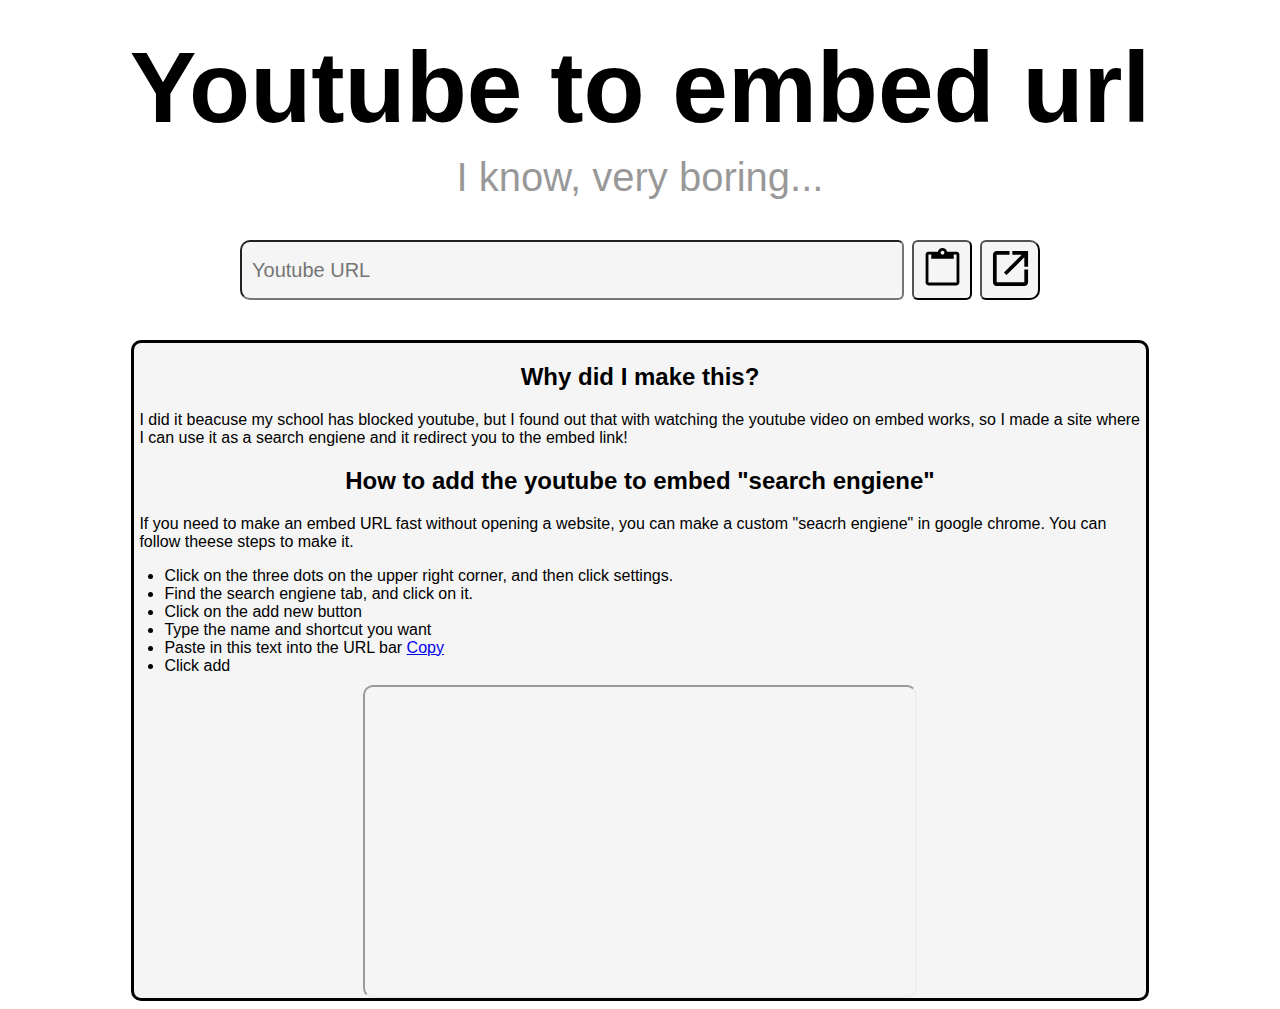
<file: index.html>
<!DOCTYPE html>
<html lang="en">
  <head>
    <meta charset="UTF-8" />
    <meta name="viewport" content="width=device-width, initial-scale=1" />
    <link rel="stylesheet" href="src/style.css" />
    <title>Youtube to embed</title>
    <meta name="description" content="A low effort website that turns a youtube URL into an embed URL" />
    <meta name="keywords" content="Embed, Youtube, Useless, Boring, Redirect" />
    <meta name="author" content="Elander Olsen" />
  </head>
  <body>
    <h1>Youtube to embed url</h1>
    <h3>I know, very boring...</h3>

    <div class="container">
      <input type="text" id="url" class="textbox" placeholder="Youtube URL" />
      <button id="copy">
        <img src="icons/copy.svg" alt="Ikon" width="45" height="45" />
      </button>
      <button id="redirect">
        <img src="icons/new.svg" alt="Ikon" width="45" height="45" />
      </button>
    </div>

    <div id="info">
      <h2>Why did I make this?</h2>
      <p>I did it beacuse my school has blocked youtube, but I found out that with watching the youtube video on embed works, so I made a site where I can use it as a search engiene and it redirect you to the embed link!</p>
      <h2>How to add the youtube to embed "search engiene"</h2>
      <p>If you need to make an embed URL fast without opening a website, you can make a custom "seacrh engiene" in google chrome. You can follow theese steps to make it.</p>
      <ul>
        <li>Click on the three dots on the upper right corner, and then click settings.</li>
        <li>Find the search engiene tab, and click on it.</li>
        <li>Click on the add new button</li>
        <li>Type the name and shortcut you want</li>
        <li>Paste in this text into the URL bar <a href="#" onclick="copyText()">Copy</a></li>
        <li>Click add</li>
      </ul>

      <iframe src="https://www.youtube.com/embed/WgTzn-CHHR4?fs=1" allowfullscreen> </iframe>
    </div>
    <script src="src/script.js"></script>
  </body>
</html>
</file>
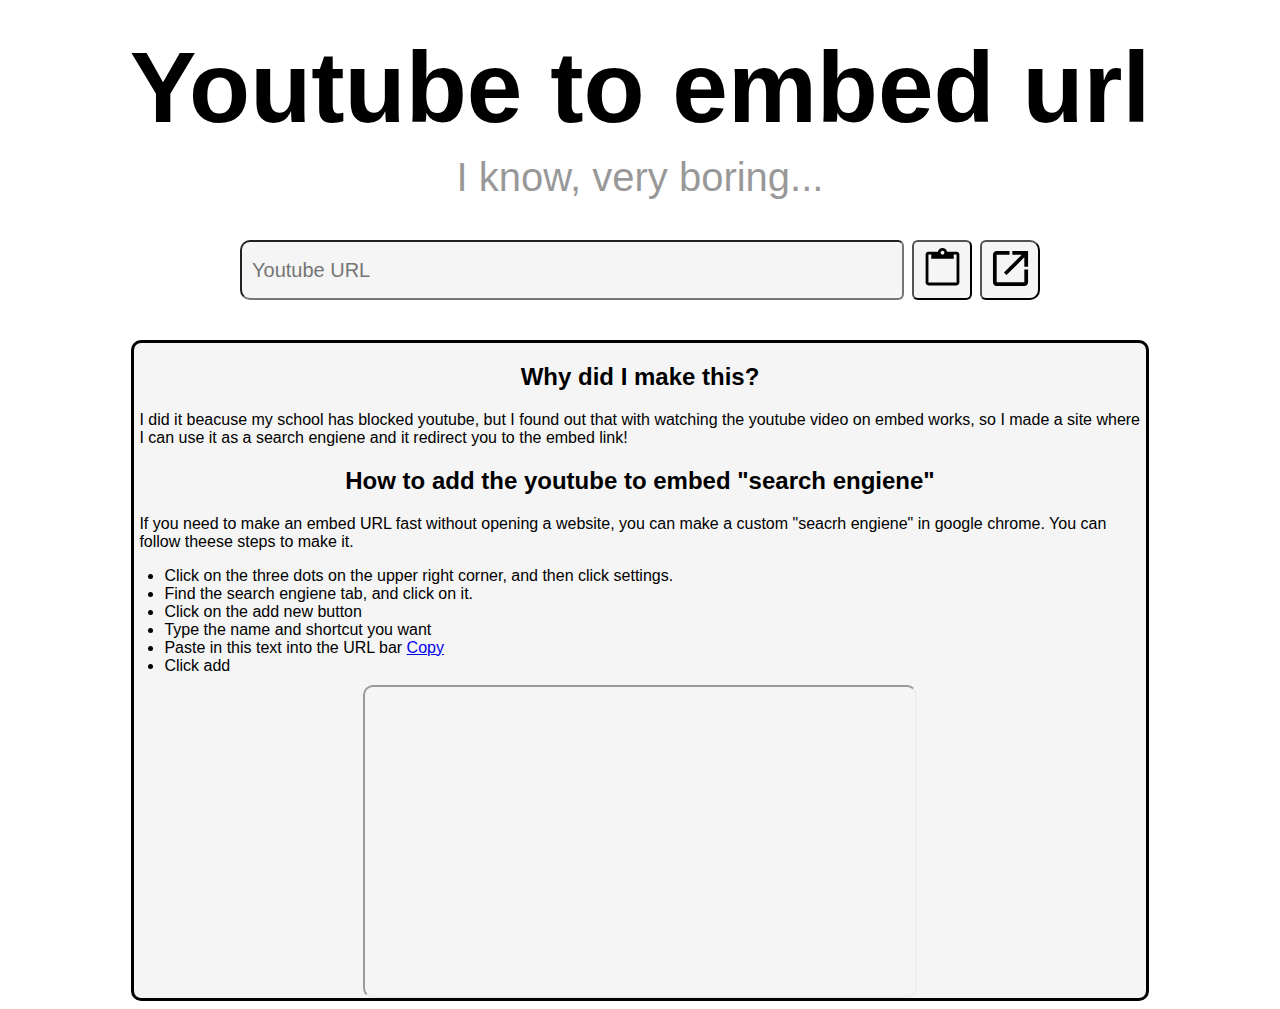
<file: redirect.html>
<!DOCTYPE html>
<html lang="en">
  <head>
    <meta charset="UTF-8" />
    <meta name="viewport" content="width=device-width, initial-scale=1.0" />
    <title>Document</title>
  </head>
  <body>
    <script src="src/redirect.js"></script>
  </body>
</html>
</file>
<file: src/style.css>
:root {
  --Bar-radius: 10px;
  --Bar-radius-inside: 6px;

  --background-inside: hsl(0, 0%, 96%);
  --bar-height: 60px;
}

body {
  font-family: Roboto, sans-serif;
}

h1 {
  text-align: center;
  font-size: min(100px, 9vw);
  margin-top: 30px;
  margin-bottom: 10px;
}

h3 {
  text-align: center;
  font-weight: normal;
  margin-top: 10px;
  font-size: min(40px, 8vw);
  opacity: 40%;
}

#url-bar {
  width: 90%;
  height: 60px;

  margin: 0 auto;

  background: none;
  border-radius: var(--Bar-radius);

  display: flex;
  gap: 8px;
}

button {
  aspect-ratio: 1/1;
  background-color: var(--background-inside);
}

#redirect {
  border-radius: var(--Bar-radius);
  border-top-left-radius: 6px;
  border-bottom-left-radius: 6px;
}

#copy {
  border-radius: 6px;
}

button:hover {
  background-color: hsl(0, 0%, 90%);
}

button:active {
  background-color: hsl(0, 0%, 100%);
}

#info {
  width: 80%;
  height: 20%;
  margin: 0 auto;
  margin-top: 40px;

  background-color: var(--background-inside);
  border-radius: 10px;

  border: 3px solid black;
}

.container {
  display: flex;
  align-items: stretch; /* Sørger for at tekstboksen fyller containerens høyde */
  gap: 8px;
  width: min(800px, 90%);
  height: var(--bar-height);
  margin: 0 auto;
}

.textbox {
  flex: 1;
  min-width: 0; /* Hindrer at tekstboksen sprenger ut av containeren */

  font-size: 20px;
  padding-left: 10px;
  background-color: var(--background-inside);

  border-radius: var(--Bar-radius) var(--Bar-radius-inside)
    var(--Bar-radius-inside) var(--Bar-radius);
}

button {
  width: var(--bar-height); /* Sett ønsket bredde */
  height: var(--bar-height); /* Samme som bredde for å beholde 1:1 forhold */

  padding: 0; /* Fjerner ekstra padding */
  font-size: 1em; /* Justerer tekststørrelsen */
  background-color: var(--background-inside);
}

h2 {
  text-align: center;
}

iframe {
  display: block;
  margin: 0 auto;
  border-radius: 10px;

  width: min(550px, 99%);
  aspect-ratio: 16/9;
}

ul {
  margin-right: 5px;
  padding-left: 30px;
  margin-bottom: 10px;
}

p {
  margin-left: 5px;
  margin-right: 5px;
}
</file>
